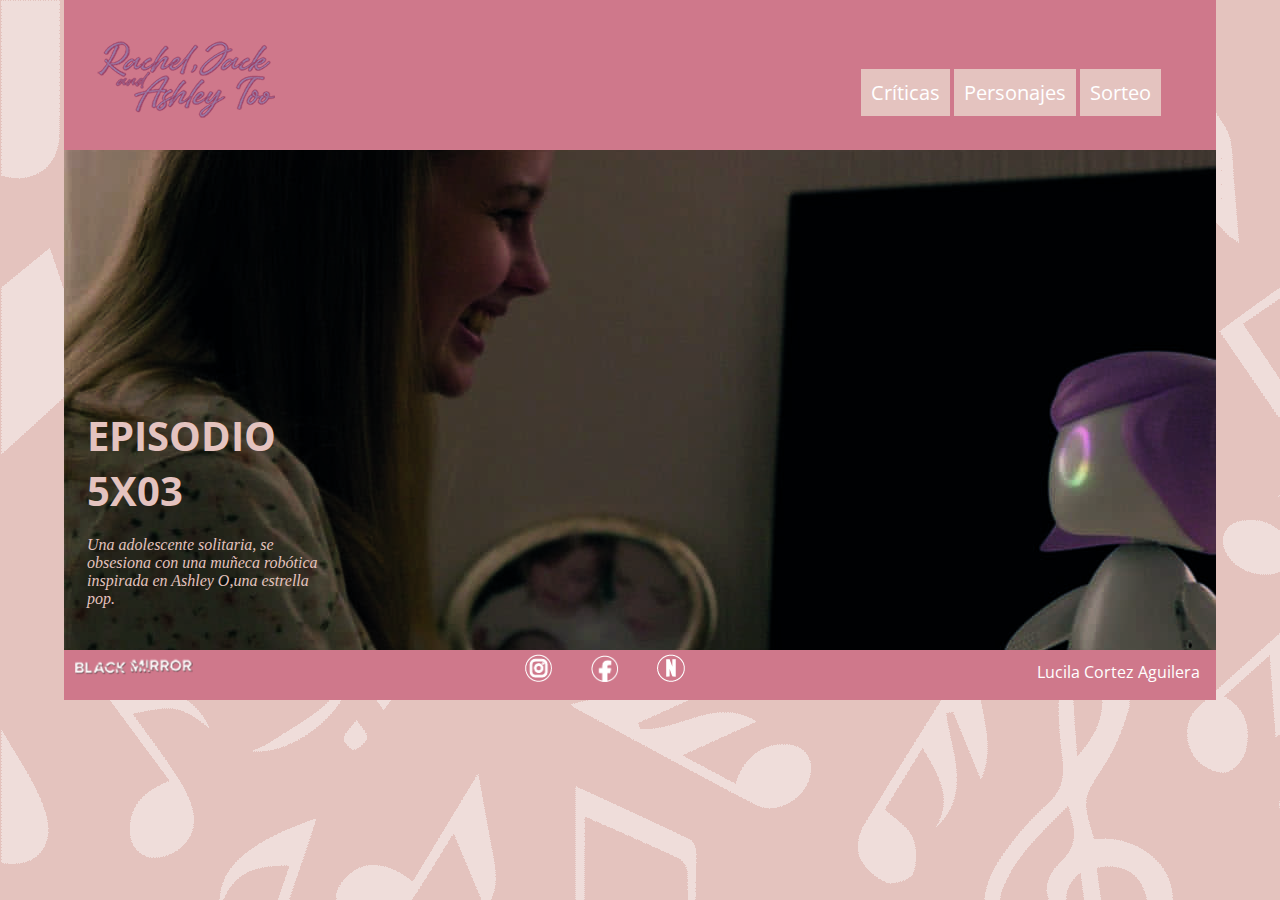
<file: index.html>
<!DOCTYPE html>
<html>
<head>
	<meta charset="utf-8">
	<title> Rachel,Jack and Ashley Too</title>
	<link rel="stylesheet" type="text/css" href="estilo.css">
</head>
<body>
<main id="fondo1">
	<header>
		<a href="index.html">
		<img src="logo2.png"> </a>
		<nav>
			<div id="menu">
<ul>
	<li>
		<a href="criticas.html">Críticas</a></li>

	<li> 
		<a href="personajes.html">Personajes</a> </li>

	<li> 
		<a href="sorteo.html">Sorteo</a></li>
</ul>
</div>

		</nav>
	</header>


	<section>
		<article id="cajatexto">
			<p class="descripcion">

				<h4>EPISODIO 5X03</h4><br>


                <i>Una adolescente solitaria,
				se obsesiona con una muñeca robótica inspirada en 
				Ashley O,una estrella pop.</i> 
				
			</p>
		</article>
	</section>
	<footer>
		<div id="textofooternombre" class="nombre">
			<p id="nombre"> <a href="#">Lucila Cortez Aguilera</a></p>
		</div>
		
		<div id="logoblack">
			<img src="logoblack.png" class="textoblack">
		</div>
		
		<div id="redes">

			<a href="https://www.instagram.com/blackmirror.netflix/" target="_blank"><img src="instagram.png" class="iconos"></a>
			<a href="https://www.facebook.com/BlackMirrorNetflix/" target="_blank"><img src="facebook.png" class="iconos"></a>
            <a href="https://www.netflix.com/ar/" target="_blank"><img src="netflix.png" class="iconos"></a>


		</div>
		
	</footer>
</main>
</body>
</html>
</file>
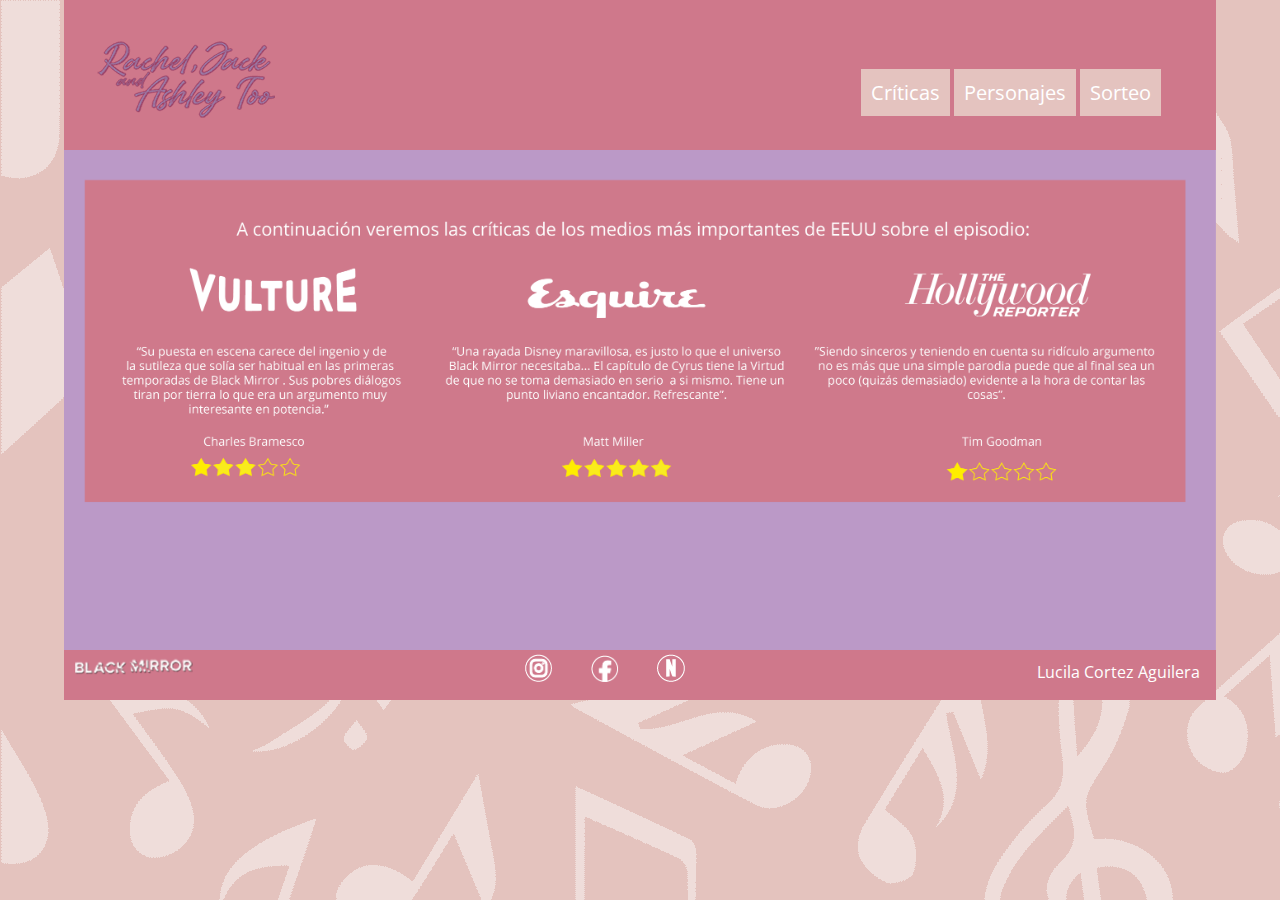
<file: criticas.html>
<!DOCTYPE html>
<html>
<head>
	<meta charset="utf-8">
	<title> Rachel,Jack and Ashley Too</title>
	<link rel="stylesheet" type="text/css" href="estilo.css">
</head>
<body>
<main>
	<header>
		<a href="index.html">
		<img src="logo2.png"> </a>
		<nav>
			<div id="menu">
<ul>
	<li>
		<a href="criticas.html">Críticas</a></li>

	<li> 
		<a href="personajes.html">Personajes</a> </li>

	<li> 
		<a href="sorteo.html">Sorteo</a></li>
</ul>
</div>

		</nav>
	</header>

	<section id="fondo2">
	</section>

	<footer>
		<div id="textofooternombre" class="nombre">
			<p id="nombre"> <a href="#">Lucila Cortez Aguilera</a></p>
		</div>
		
		<div id="logoblack">
			<img src="logoblack.png" class="textoblack">
		</div>
		
		<div id="redes">

			<a href="https://www.instagram.com/blackmirror.netflix/" target="_blank"><img src="instagram.png" class="iconos"></a>
			<a href="https://www.facebook.com/BlackMirrorNetflix/" target="_blank"><img src="facebook.png" class="iconos"></a>
            <a href="https://www.netflix.com/ar/" target="_blank"><img src="netflix.png" class="iconos"></a>


		</div>
		
	</footer>
</main>
</body>
</html>
</file>
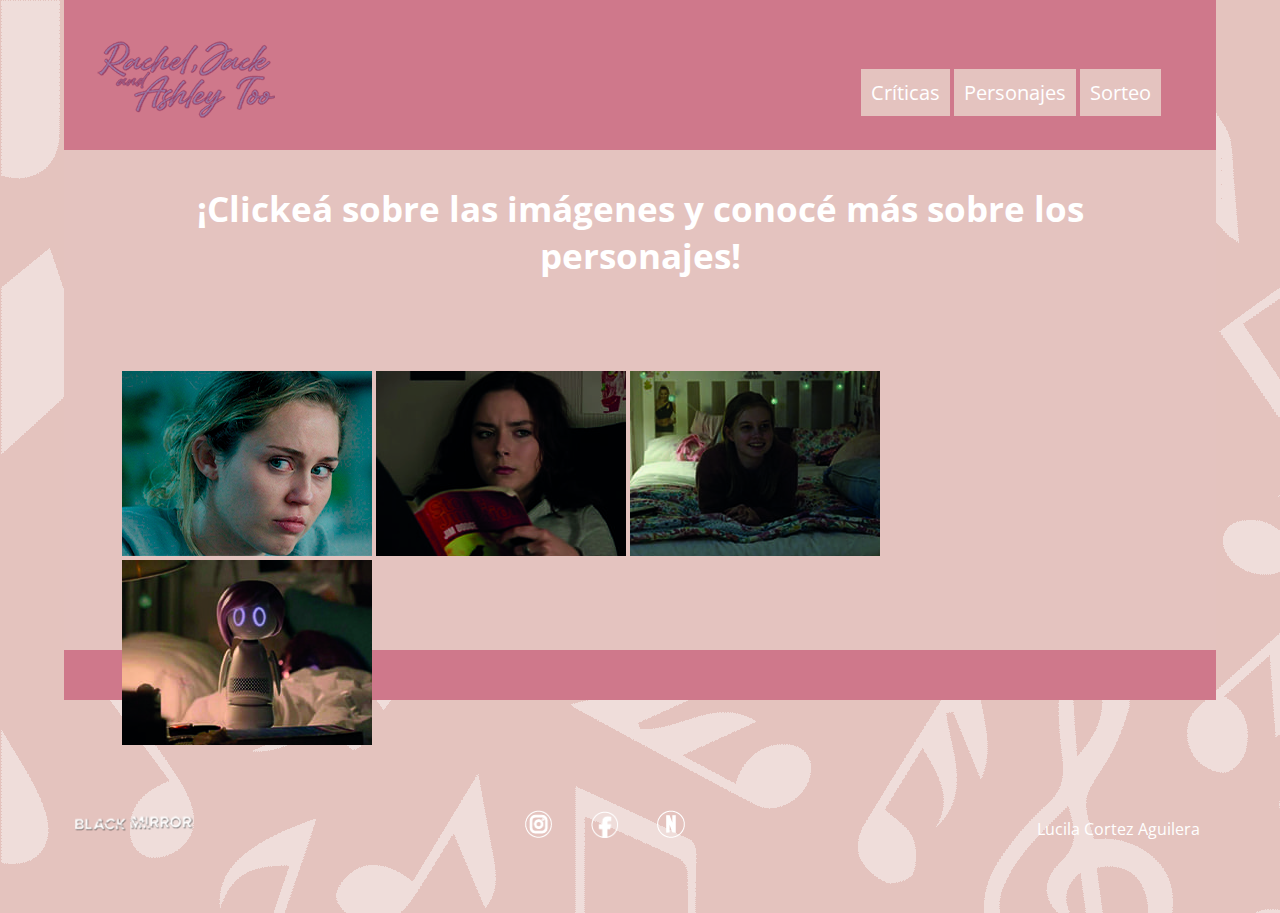
<file: personajes.html>
<!DOCTYPE html>
<html>
<head>
	<meta charset="utf-8">
	<title> Rachel,Jack and Ashley Too</title>
	<link rel="stylesheet" type="text/css" href="estilo.css">
	<link rel="stylesheet" type="text/css" href="lightbox.css">
</head>
<body>
<main id="fondopersonajes">
	<header>
		<a href="index.html">
		<img src="logo2.png"> </a>
		<nav>
			<div id="menu">
<ul>
	<li>
		<a href="criticas.html">Críticas</a></li>

	<li> 
		<a href="personajes.html">Personajes</a> </li>

	<li> 
		<a href="sorteo.html">Sorteo</a></li>
</ul>
</div>

		</nav>
	</header>
     
     <section>
		
		<p class="clickeasobre"> <strong>¡Clickeá sobre las imágenes y conocé más sobre los personajes! </strong> </p>
		<div class="galeria">

<a href="imgbdos.jpg" data-lightbox="olivos"data-title= "Ashley (Miley Cyrus) es una cantante que sueña con otro tipo de canciones más personales y menos artificiales,que obviamente no encajan dentro del público adolescente que consume sus productos por millones. ">
<img src="img2.jpg"></a>

<a href="imgbtres.jpg" data-lightbox="olivos"data-title="Jack Goggins (Madison Davenport) es la hermana mayor de Rachel, ella no entiende la obsesión de su hermana con la cantante, luego de desbloquear el 4% del cerebro de Ashley Too se entera de lo que estaba sucediendo y decide ayudar. ">
<img src="img3.jpg"></a>

<a href="imgbcuatro.jpg" data-lightbox="olivos"data-title="Rachel Goggins (Angourie Rice) una quinceañera que vive con su papá y su hermana mayor Jack. Es nueva e intenta hacer amigos pero solo encuentra compañía en las canciones de su ídola Ashley O.">
<img src="img4.jpg"></a>

<a href="imgbuno.jpg" data-lightbox="olivos"data-title=" Una muñequita con inteligencia artificial, diseñada para interactuar con sus duenas. Esta se convierte en el regalo de cumpleanos de Rachel y también en su mejor amiga.">
<img src="img1.jpg"></a>

</div>
		
	</section>

	<footer>
		<div id="textofooternombre" class="nombre">
			<p id="nombre"> <a href="#">Lucila Cortez Aguilera</a></p>
		</div>
		
		<div id="logoblack">
			<img src="logoblack.png" class="textoblack">
		</div>
		
		<div id="redes">

			<a href="https://www.instagram.com/blackmirror.netflix/" target="_blank"><img src="instagram.png" class="iconos"></a>
			<a href="https://www.facebook.com/BlackMirrorNetflix/" target="_blank"><img src="facebook.png" class="iconos"></a>
            <a href="https://www.netflix.com/ar/" target="_blank"><img src="netflix.png" class="iconos"></a>


		</div>
		
	</footer>
</main>
<script src="js/lightbox-plus-jquery.js"></script>
</body>
</html>
</file>
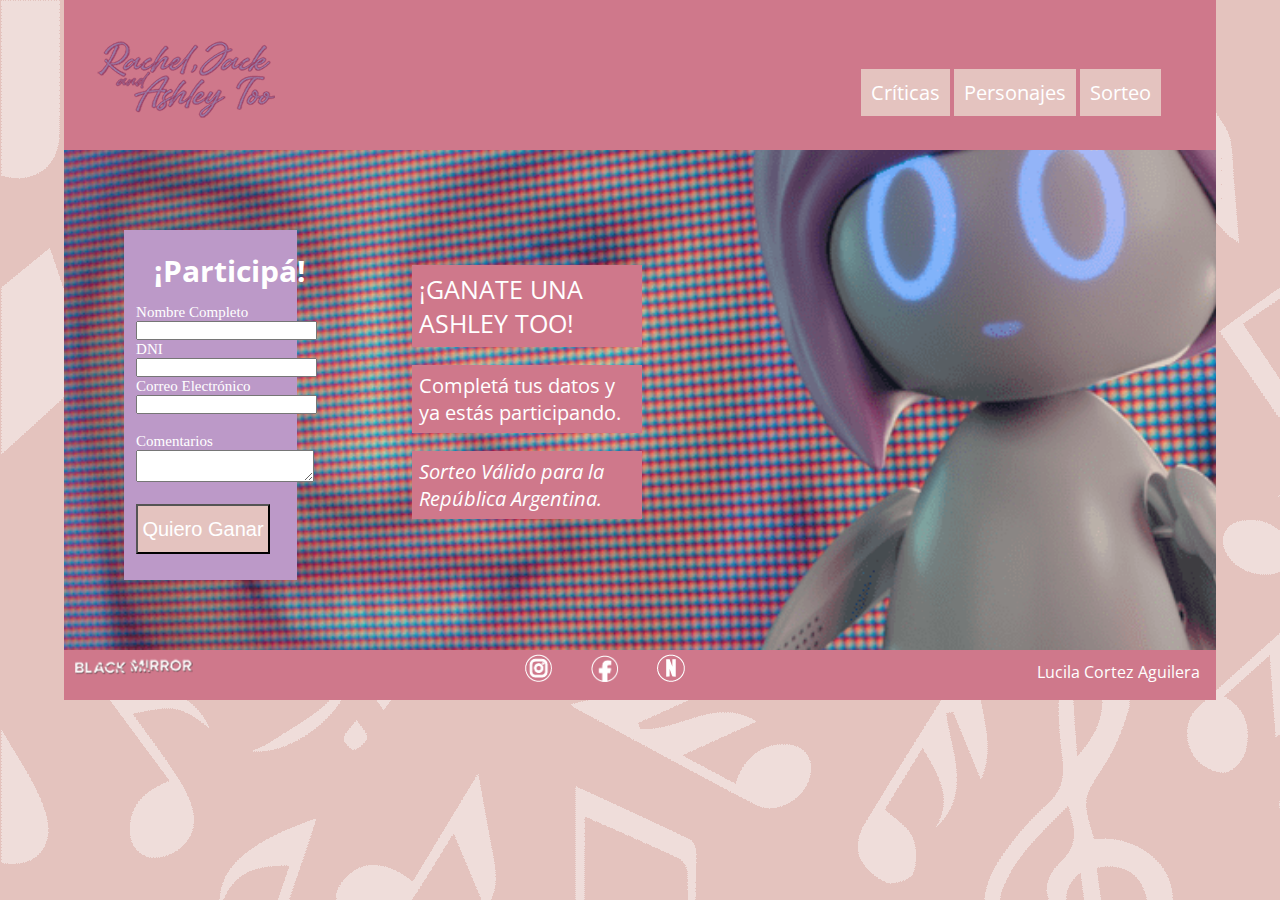
<file: sorteo.html>
<!DOCTYPE html>
<html>
<head>
	<meta charset="utf-8">
	<title> Rachel,Jack and Ashley Too</title>
	<link rel="stylesheet" type="text/css" href="estilo.css">
</head>
<body>
<main id="fondosorteo">
	<header>
		<a href="index.html">
		<img src="logo2.png"> </a>
		<nav>
			<div id="menu">
<ul>
	<li>
		<a href="criticas.html">Críticas</a></li>

	<li> 
		<a href="personajes.html">Personajes</a> </li>

	<li> 
		<a href="sorteo.html">Sorteo</a></li>
</ul>
</div>

		</nav> 
	</header>

	<section>
		<article id="infosorteo">
		<h1 id="formulario">¡Participá!</h1>

		<form method="post" action= "mail: lulacortez19@gmail.com">
		<label>Nombre Completo</label>
		<br>
		<input type="text" name="nombre" required=> <br>
		<label>DNI</label>
		<br>
		<input type="text" name="dni"required=>
		<br>
		<label>Correo Electrónico</label>
		<br>
		<input type="email" name="correo" required= >
		<br>
		<br>
		<label>Comentarios </label>
		<br>
		<textarea class="comentario"></textarea>
		<br>
		<br>
		<input type="submit" name="envio" value="Quiero Ganar" class="enviar"><br>

	   </article>

	   </article>

		<article id="sorteo">
    
			<p class="textosorteo">¡GANATE UNA ASHLEY TOO!</p><br>
			</div>

			<p class="textosorteo2">Completá tus datos y ya estás participando.</p><br>

			<p class="textosorteo2"><i>Sorteo Válido para la República Argentina.</i></p><br>	

		</article>


		</form>
	</section>
	<footer>
		<div id="textofooternombre" class="nombre">
			<p id="nombre"> <a href="#">Lucila Cortez Aguilera</a></p>
		</div>
		
		<div id="logoblack">
			<img src="logoblack.png" class="textoblack">
		</div>
		
		<div id="redes">

			<a href="https://www.instagram.com/blackmirror.netflix/" target="_blank"><img src="instagram.png" class="iconos"></a>
			<a href="https://www.facebook.com/BlackMirrorNetflix/" target="_blank"><img src="facebook.png" class="iconos"></a>
            <a href="https://www.netflix.com/ar/" target="_blank"><img src="netflix.png" class="iconos"></a>


		</div>
		
	</footer>
</main>
</body>
</html>
</file>
<file: estilo.css>
@import url('https://fonts.googleapis.com/css2?family=Open+Sans&display=swap');
*{
	margin: 0;
	padding: 0;
	box-sizing: border-box;
}


body{
	background-image: url(fondobm.png);
}

main{
	width: 90%;
	height: 700px;
	margin-left: auto;
	margin-right: auto; 
}

#fondo1{
	background-image: url(indexfondo2.jpg);
	background-color:#e4c3bf; 
	background-size: cover;
}

#fondo2 {
	background-image: url(criticas1.png);
	background-size: cover;
}

#fondosorteo{
		 
   background-image: url(sorteofondo.png);
   background-size: cover;
}

#fondopersonajes{
	background-color:#e4c3bf; 
	background-size: cover;
}

header{
	width: 100%;
	height: 150px;
	background-color:#cf788b;
	padding: 2%;
}

nav{
	display: inline;
	padding: 0;
	}

section{
	width: 100%;
	height: 500px;
}

footer{
	width: 100%;
	height: 50px;
	background-color:#cf788b;
	}

a {
    text-decoration:none;
    color: #ffffff;
}

.galeria{
	padding: 5%;
	margin-right: 10%;
	float: left;
}

#infosorteo{
	width: 15%;
	height: 350px;
	float: left;
	margin-top:  80px;
	margin-left: 60px;
	background-color:#bc99c8;
	background-size: cover;
}

.enviar{
 	width: 90%;
 	height: 50px;
 	color: #ffffff;
 	font-size: 20px;
 	background-color: #e4c3bf;
 }


 label{
	font-size: 15px;
	color: #ffffff;
}

#cajatexto{
	width: 22%;
	height: 120px;
	float: left;
	margin: 2%;
	margin-top: 70px;
	padding-top: 15%;
	color: #e4c3bf;
}

#sorteo{
	width: 20%;
	height: 140px;
	float: left;
	margin-top: 10%;
	margin-left: 10%;
}

.textosorteo{
	color: #ffffff;
	font-size: 25px;
    background-color: #cf788b;
    font-family: 'Open Sans', sans-serif;
}

.textosorteo2{
	color: #ffffff;
	font-size: 20px;
	padding: 3%;
    background-color: #cf788b;
    font-family: 'Open Sans', sans-serif;
}


 #formulario{
 	margin-top: 20px;
 	margin-left: 30px;
 	font-size: 30px;
  font-family: 'Open Sans', sans-serif;
 }

#textofooternombre{
	width: 33%;
	height: 50px;
	text-decoration: none;
	color: #ffffff;
    float: right;
	display: inline;
	font-family: 'Open Sans', sans-serif;
}

#logoblack{
	width: 33%;
	height: 50px;
	color: #ffffff;
    float: left;
    margin-top: -3%;
}

#redes{
width: 30%;
height: 50px;
color: #ffffff;
float: right;
}

.iconos{
 	width: 8%;
 	display: inline;
 	margin-left: 10%;
 	margin-top: 4px;
}

.textoblack{
 	width: 31%;
 	margin-left: 3%;
 	margin-top: -10px;
 }

#menu {
 padding: 0;
 margin-left: 70%;
 margin-top: -3%;
 }

#menu li {
 display: inline-block;

 }

#menu li a {


 float: right;
 padding: 10px;
 color:#ffffff;
 background-color:#e4c3bf;
 margin-top: -25px;
 font-size: 20px;
 text-align: center;
 text-decoration: none;
 font-family: 'Open Sans', sans-serif;
 }


 form{
 	padding: 2%;
 	margin: 5%;
 }



 p {
 	color: #ffffff;
 	padding: 3%;

}

#nombre{
	margin-left:50%;
	text-decoration: none;
	color: #ffffff;

}

 h1{
 	color: #ffffff;
 	font-size: 40px;
 	font-style: normal;
 	margin-left: 1%;

 }

 .descripcion{
 	font-size: 30px;
 	padding: 3%;
}

 h4{
 	font-size: 40px;
    font-family: 'Open Sans', sans-serif;
 }

 .nombre{
	float: left;
	font-size: 16px;
	text-decoration: none;
	color: #ffffff;

}

 .clickeasobre{
 	font-size: 35px;
 	color: #ffffff;
 	float: left;
    text-align: center;
    font-family: 'Open Sans', sans-serif;
}
</file>
